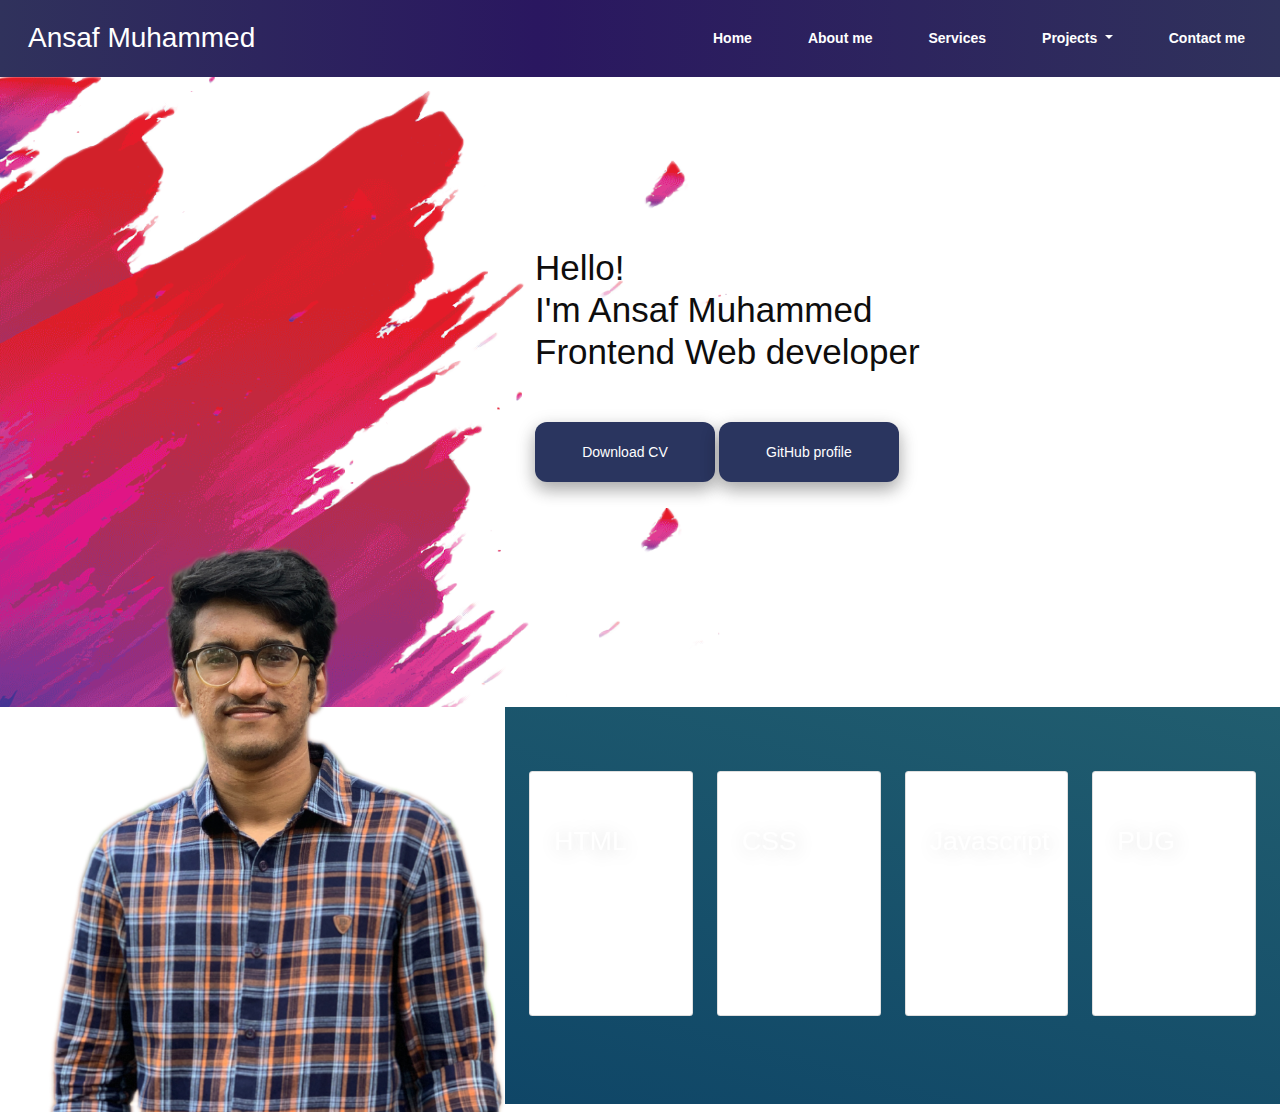
<file: index.html>
<!DOCTYPE html>
<html lang="en">
<head>
    <meta charset="UTF-8">
    <meta http-equiv="X-UA-Compatible" content="IE=edge">
    <meta name="viewport" content="width=device-width, initial-scale=1.0">
    <title>Ansaf Muhammed</title>
    <link rel = "icon" href ="[data-uri]">
    <link rel="stylesheet" href="https://stackpath.bootstrapcdn.com/bootstrap/4.4.1/css/bootstrap.min.css" integrity="sha384-Vkoo8x4CGsO3+Hhxv8T/Q5PaXtkKtu6ug5TOeNV6gBiFeWPGFN9MuhOf23Q9Ifjh" crossorigin="anonymous">
    <link rel="stylesheet" href="portfolio.css" type="text/css">
</head>

<body>
    <script src="https://code.jquery.com/jquery-3.4.1.slim.min.js" integrity="sha384-J6qa4849blE2+poT4WnyKhv5vZF5SrPo0iEjwBvKU7imGFAV0wwj1yYfoRSJoZ+n" crossorigin="anonymous"></script>
    <script src="https://cdn.jsdelivr.net/npm/popper.js@1.16.0/dist/umd/popper.min.js" integrity="sha384-Q6E9RHvbIyZFJoft+2mJbHaEWldlvI9IOYy5n3zV9zzTtmI3UksdQRVvoxMfooAo" crossorigin="anonymous"></script>
    <script src="https://stackpath.bootstrapcdn.com/bootstrap/4.4.1/js/bootstrap.min.js" integrity="sha384-wfSDF2E50Y2D1uUdj0O3uMBJnjuUD4Ih7YwaYd1iqfktj0Uod8GCExl3Og8ifwB6" crossorigin="anonymous"></script> 
    <div class="body">
    <header class="p-3" style="background: linear-gradient(90deg, rgba(48,50,92,1) 0%, rgba(42,23,96,1) 42%, rgba(48,50,92,1) 100%);">

      <div class="row">
    <div class="col-md-4 col-8 ">
<h2 class="ml-3 mt-2 text-white">Ansaf Muhammed </h2>
    </div>
    <div class="col-md-8 col-4 ">
        <nav class="navbar navbar-expand-lg  " >
            <button class="navbar-toggler navbar-dark ml-auto" type="button" data-toggle="collapse" data-target="#navbarSupportedContent" aria-controls="navbarSupportedContent" aria-expanded="false" aria-label="Toggle navigation">
              <span class="navbar-toggler-icon"></span>
            </button>
          
            <div class="collapse navbar-collapse" id="navbarSupportedContent">
              <p>
              <ul class="navbar-nav ml-auto">
                <li class="nav-item active">
                  <a class="nav-link text-white font-weight-bold " href="#">Home <span class="sr-only">(current)</span></a>
                </li>
                &emsp;&emsp;&emsp;
                <li class="nav-item active">
                  <a class="nav-link text-white font-weight-bold" href="#">About me      </a>
                </li>
                &emsp;&emsp;&emsp;
                <li class="nav-item active">
                    <a class="nav-link text-white font-weight-bold" href="#">Services</a>
                  </li>

                  &emsp;&emsp;&emsp;
                <li class="nav-item active dropdown">
                  <a class="nav-link dropdown-toggle text-white font-weight-bold" href="#" id="navbarDropdown" role="button" data-toggle="dropdown" aria-haspopup="true" aria-expanded="false">
                    Projects
                  </a>
                  <div class="dropdown-menu " aria-labelledby="navbarDropdown">
                    <a class="dropdown-item" href="#">Calculator</a>
                    <a class="dropdown-item" href="#">FB-loginpage</a>
                    <div class="dropdown-divider"></div>
                    <a class="dropdown-item" href="#">Upcoming projects</a>

                  </li>
                  &emsp;&emsp;&emsp;
                <li class="nav-item active m">
                    <a class="nav-link text-white font-weight-bold" href="#">Contact me </a>
                  </li>

                  </div>
                
                
              </ul>
            </p>
            </div>
          </nav>  
    </div>
</header>


<section style="background-image: url('homepage-template.png'); background-repeat: no-repeat; background-size: auto; width: 100%;height: 630px; ">
  
    <div >
  

    <div style="float: left; padding-top: 170px; padding-left: 535px; ">
       
      <h1 style="color: rgb(14, 13, 13);">
        Hello! <br>
        I'm Ansaf Muhammed <br>
        Frontend Web developer <br> <br>
      </h1>
      <button id="CVbutton">
        <a href="" style="color: white;">Download CV</a>
      </button>

      <button id="CVbutton">
        <a href="https://github.com/anchu56" style="color: white;">GitHub profile</a> </button>
            </div>

      <div style="float: left;">
      <img src="portfolio2.png" alt="" style="height: 630px; width: auto;  ">
      </div>
          </div>
</section>
<link href="https://fonts.googleapis.com/css?family=Montserrat:400,700" rel="stylesheet">
<section class="hero-section">
  
  <div class="card-grid">
    <a class="card" href="#">
      <div class="card__background" style="background-image: url(https://c4.wallpaperflare.com/wallpaper/887/817/276/html-5-html-5-logo-wallpaper-preview.jpg)"></div>
      <div class="card__content">
        <p class="card__category">Category</p>
        <h3 class="card__heading">HTML</h3>
      </div>
    </a>
    <a class="card" href="#">
      <div class="card__background" style="background-image: url(https://mtechacademy.com/wp-content/uploads/2020/09/1_H0IBb9kvGI3eIuL1sGmWug.jpeg)"></div>
      <div class="card__content">
        <p class="card__category">Category</p>
        <h3 class="card__heading">CSS</h3>
      </div>
    </a>
    <a class="card" href="#">
      <div class="card__background" style="background-image: url(https://w0.peakpx.com/wallpaper/583/455/HD-wallpaper-javascript-bts-coding-kod-kodlama-code-phone-lock-logo-locked-thumbnail.jpg)"></div>
      <div class="card__content">
        <p class="card__category">Category</p>
        <h3 class="card__heading">Javascript</h3>
      </div>
    </li>
    <a class="card" href="#">
      <div class="card__background" style="background-image: url(https://miro.medium.com/max/1400/1*CO3fAi5OwGbOEU6k1eueJA.jpeg)"></div>
      <div class="card__content">
        <p class="card__category">Category</p>
        <h3 class="card__heading">PUG</h3>
      </div>
    </a>
  <div>
</section>




</div>
</body>
</html>
</file>
<file: portfolio.css>
#CVbutton{
    height: 60px; 
    width: 180px;
     border-radius: 12px;
     background: #2a355f;
     color: white;
     font-weight: 500;
     border: none;
     box-shadow: 0 8px 16px 0 rgba(0,0,0,0.2), 0 6px 20px 0 rgba(0,0,0,0.19);
     text-decoration: none;
}
#CVbutton:hover {
    box-shadow: 0 12px 16px 0 rgba(0,0,0,0.24), 0 17px 50px 0 rgba(0,0,0,0.19);
  }
  .body{
    width:100%;
  }
  :root{
    --background-dark: #2d3548;
    --text-light: rgba(255,255,255,0.6);
    --text-lighter: rgba(255,255,255,0.9);
    --spacing-s: 8px;
    --spacing-m: 16px;
    --spacing-l: 24px;
    --spacing-xl: 32px;
    --spacing-xxl: 64px;
    --width-container: 1200px;
  }
  
  *{
    border: 0;
    margin: 0;
    padding: 0;
    box-sizing: border-box;
  }
  
  html{
    height: 100%;
    font-family: 'Montserrat', sans-serif;
    font-size: 14px;
  }
  
  body{
    height: 100%;
  }
  
  .hero-section{
    align-items: flex-start;
    background-image: linear-gradient(15deg, #0f4667 0%, #2a6973 150%);
    display: flex;
    min-height: 100%;
    justify-content: center;
    padding: var(--spacing-xxl) var(--spacing-l);
  }
  
  .card-grid{
    display: grid;
    grid-template-columns: repeat(1, 1fr);
    grid-column-gap: var(--spacing-l);
    grid-row-gap: var(--spacing-l);
    max-width: var(--width-container);
    width: 100%;
  }
  
  @media(min-width: 540px){
    .card-grid{
      grid-template-columns: repeat(2, 1fr); 
    }
  }
  
  @media(min-width: 960px){
    .card-grid{
      grid-template-columns: repeat(4, 1fr); 
    }
  }
  
  .card{
    list-style: none;
    position: relative;
  }
  
  .card:before{
    content: '';
    display: block;
    padding-bottom: 150%;
    width: 100%;
  }
  
  .card__background{
    background-size: cover;
    background-position: center;
    border-radius: var(--spacing-l);
    bottom: 0;
    filter: brightness(0.75) saturate(1.2) contrast(0.85);
    left: 0;
    position: absolute;
    right: 0;
    top: 0;
    transform-origin: center;
    transform: scale(1) translateZ(0);
    transition: 
      filter 200ms linear,
      transform 200ms linear;
  }
  
  .card:hover .card__background{
    transform: scale(1.05) translateZ(0);
  }
  
  .card-grid:hover > .card:not(:hover) .card__background{
    filter: brightness(0.5) saturate(0) contrast(1.2) blur(20px);
  }
  
  .card__content{
    left: 0;
    padding: var(--spacing-l);
    position: absolute;
    top: 0;
  }
  
  .card__category{
    color: var(--text-light);
    font-size: 0.9rem;
    margin-bottom: var(--spacing-s);
    text-transform: uppercase;
  }
  
  .card__heading{
    color: var(--text-lighter);
    font-size: 1.9rem;
    text-shadow: 2px 2px 20px rgba(0,0,0,0.2);
    line-height: 1.4;
    word-spacing: 100vw;
  }
</file>
